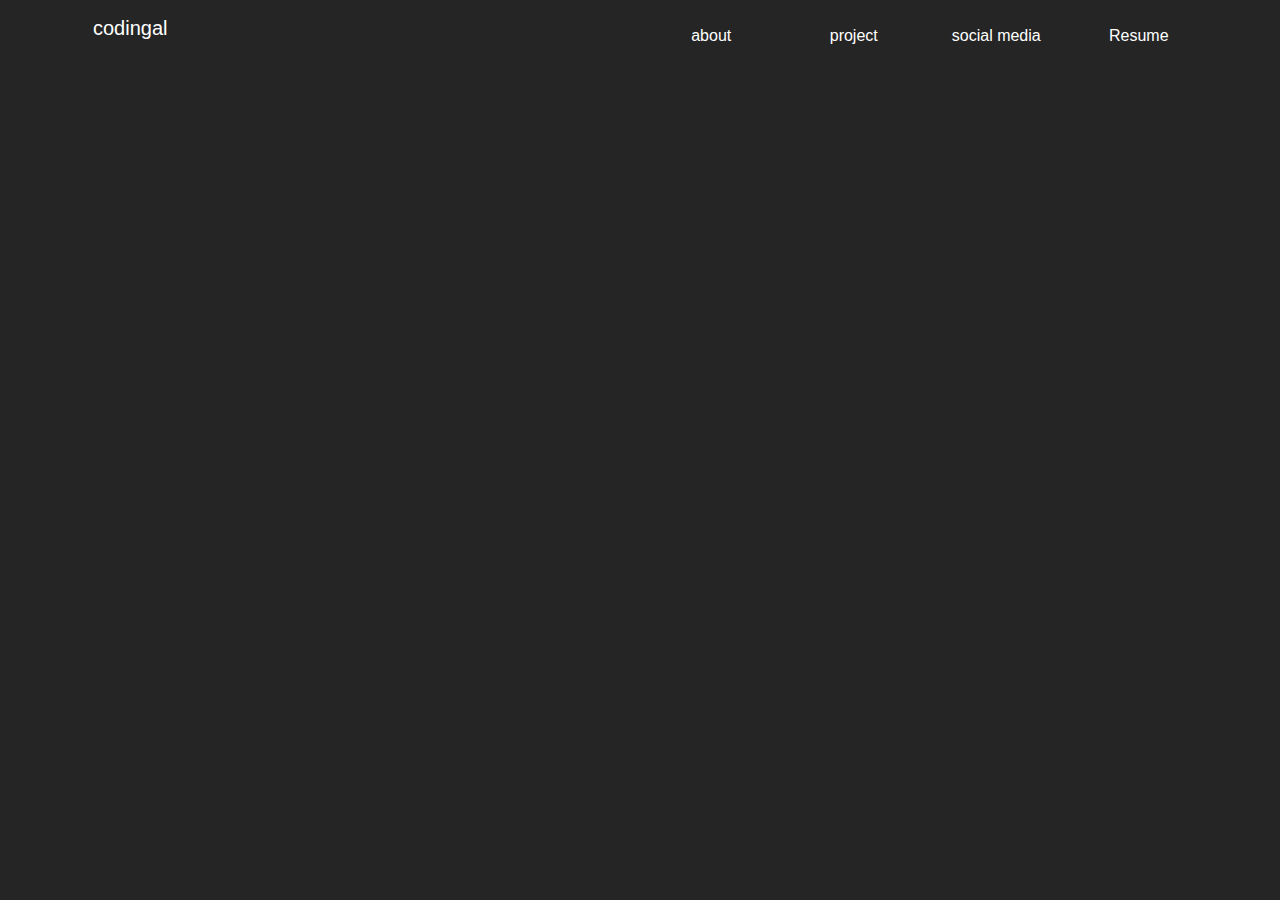
<file: index.html>
<!DOCTYPE html>
<html lang="en">
<head>
    <!-- Bootstrap CSS -->

<link rel="stylesheet" href="https://stackpath.bootstrapcdn.com/bootstrap/4.4.1/css/bootstrap.min.css" />

<!-- My CSS -->

<link rel="stylesheet" href="style.css" />
    <meta charset="UTF-8">
    <meta name="viewport" content="width=device-width, initial-scale=1.0">
    <title>portfolio</title>
</head>
<body>
    <div class="container navigation pt-3">
        <div class="row">
            <div class="col-6 d-flex justify-content-start align-items-center">
                <i class="fa fa-spinner fa-spin fa-3x fa-fw text-warning pb-3"></i>
                <h5 class="d-inline pl-2 text-white">codingal</h5>
            </div>
            <div class="col-6 pt-2">
                <div class="row text-center p-0 d-flex justify-content-end align-items-centre">
                    <div class="col-3">
                        <a href="about.html"class="text-white navigation-link">about</a>
                    </div>
                         <div class="col-3">
                        <a href="#project"class="text-white navigation-link">project</a>
                    </div>
                         <div class="col-3">
                        <a href="#social-media"class="text-white navigation-link">social media</a>
                    </div>
                    <div class="col-3">
                        <a href="
https://packetcode.github.io/web-development-crash-course/resume-mini-project/"target="_blank"class="text-white navigation-link">Resume</a>
                    </div>
                </div>
            </div>
        </div>

    </div>
</body>
</html>
</file>
<file: style.css>
/*global properties*/
html{
    scroll-behavior: smooth;
}
body{
    background:#252525;
    font-family:Arial, Helvetica, sans-serif;
}
.m-heading{
    font-family:Georgia, 'Times New Roman', Times, serif;
}
.navigation-link{
    border:2px solid transparent;
}
.navigation-link:hover{
    text-decoration:none;
    border-bottom:2px solid #f5ba09;
    transition:0.5s ease;
}
</file>
